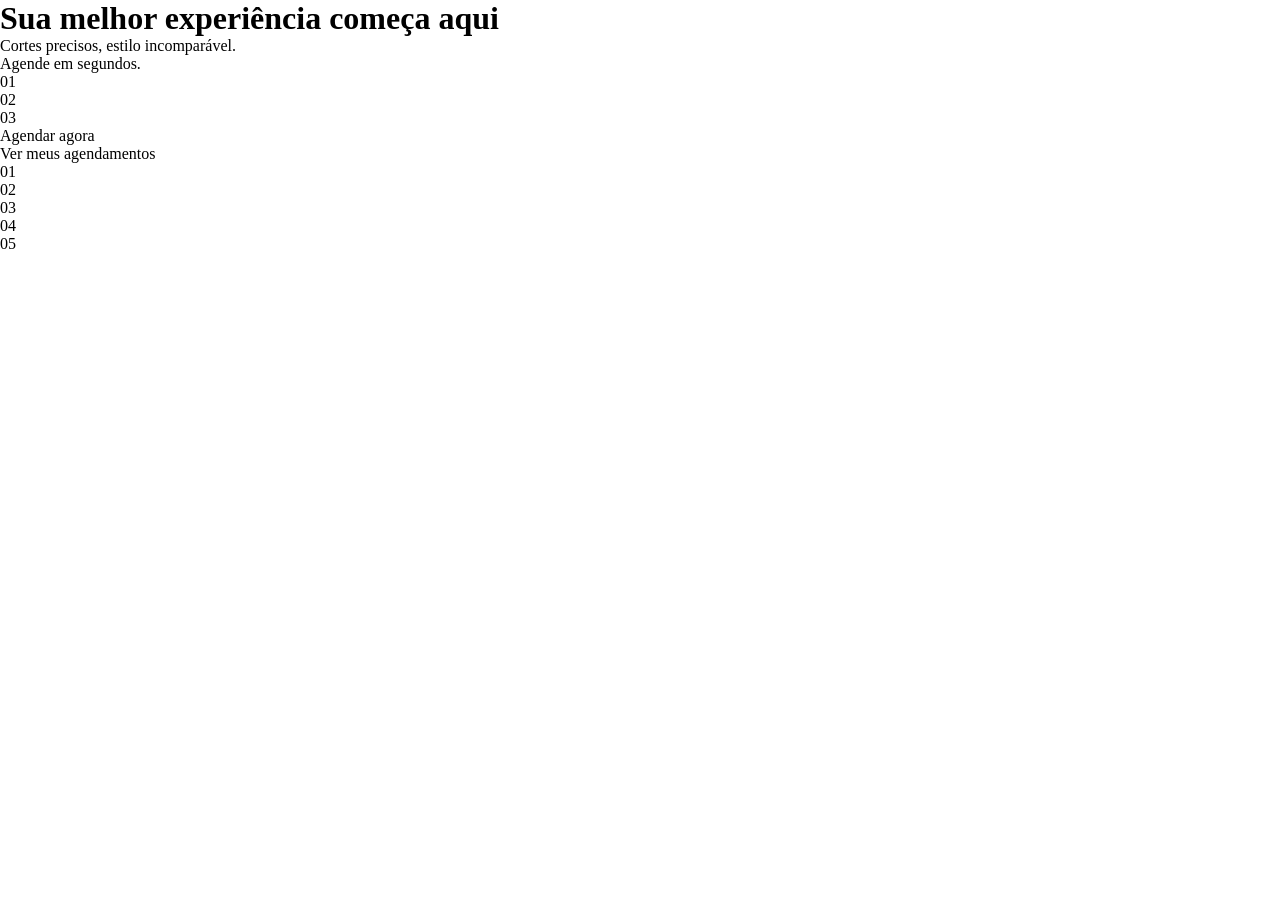
<file: index.html>
<!DOCTYPE html>
<html lang="pt-br">
<head>
    <meta charset="UTF-8">
    <meta name="viewport" content="width=device-width, initial-scale=1.0">
    <title>Dashboard</title>
    <link rel="stylesheet" href="global.css">
    <link rel="stylesheet" href="style.css">
    <style>
        

    </style>
</head>
<body>
    <div class="container">
        <div class="texto">
            <h1>Sua melhor experiência começa aqui</h1>
            <p>Cortes precisos, estilo incomparável. <br> Agende em segundos.</p>
            
        </div>

        <div class="destaques">
            <div class="caixa">01</div>
            <div class="caixa">02</div>
            <div class="caixa">03</div>
        </div>

        <div class="botoes">
            <div class="agendar">
                <p>Agendar agora</p>
            </div>
            <div class="agendamento">
                <p>Ver meus agendamentos</p>
            </div>
        </div>


    </div>

    <div class="menu">
        <div class="inicio">01 </div>
        <div class="servicos">02 </div>
        <div class="carrinho">03 </div>
        <div class="atendimento">04 </div>
        <div class="avaliar">05 </div>
    </div>
</body>
</html>
</file>
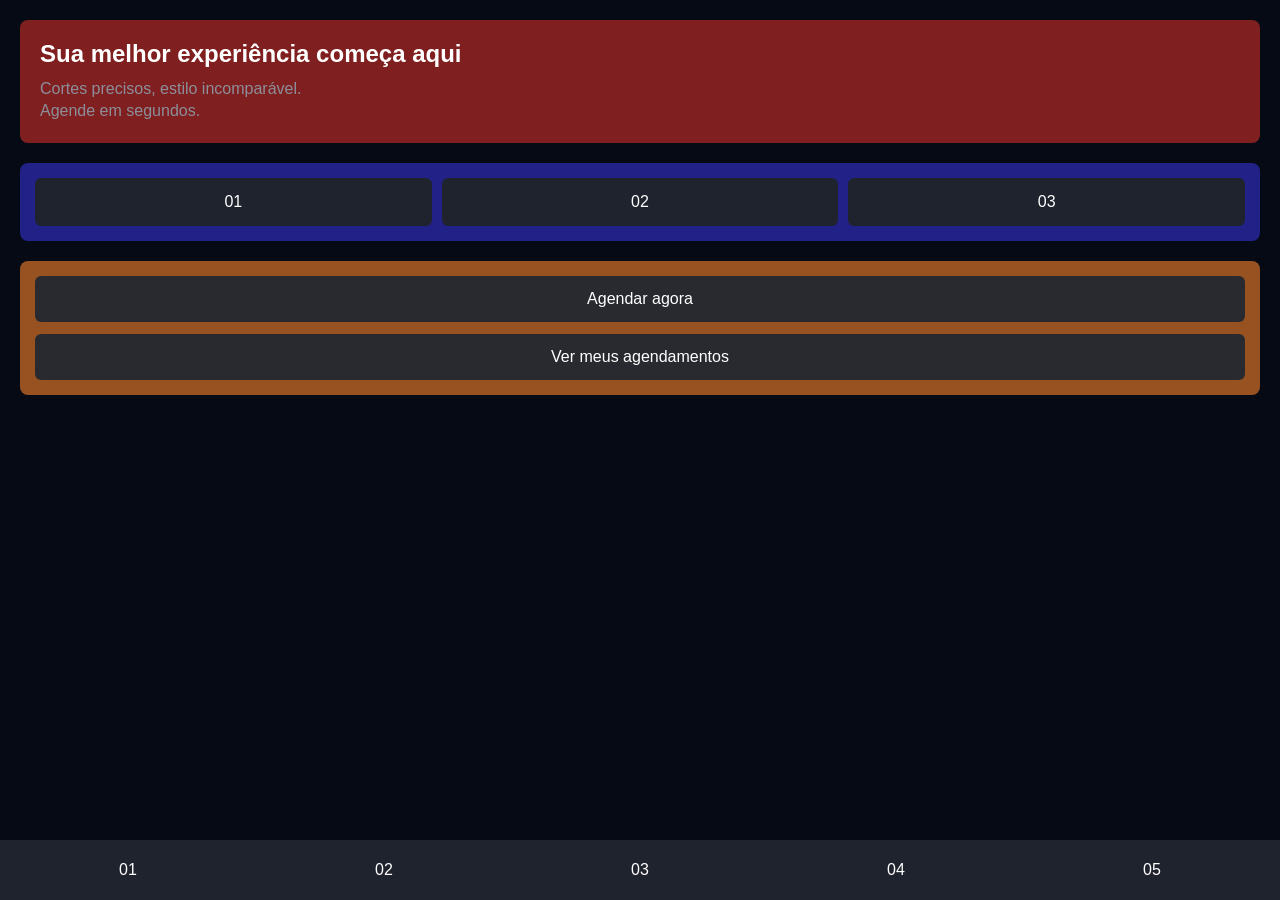
<file: ia.html>
<!DOCTYPE html>
<html lang="pt-br">
<head>
    <meta charset="UTF-8">
    <meta name="viewport" content="width=device-width, initial-scale=1.0">
    <title>Dashboard</title>
    <link rel="stylesheet" href="global.css">
    <link rel="stylesheet" href="style.css">
    <style>
        :root {
            --fundo-pag: #050a15; 
            --fundo-card: #1f232d; 
            --fundo-input: #1b1c21; 
            --fundo-botao: #282a2f; 
            --texto-primario: #ffffff; 
            --texto-secundario: #8c8f9b; 
            --icon-destaque: #2b6cb0; 
            --link-e-brilho: #4299e1; 
            --border-glow: rgba(43, 108, 176, 0.2);
        }

        * {
            margin: 0;
            padding: 0;
            box-sizing: border-box;
            font-family: 'Inter', sans-serif;
        }

        html, body {
            height: 100%;
            overflow-x: hidden;
        }

        body {
            display: flex;
            flex-direction: column;
            min-height: 100vh;
            background-color: var(--fundo-pag);
        }

        .container {
            flex: 1;
            padding: 20px;
            padding-bottom: 80px; /* Garante que o menu não cubra o conteúdo */
            display: flex;
            flex-direction: column;
            gap: 20px; /* Espaçamento entre as seções */
        }

        /* Seção do Texto Separado */
        .texto {
            background-color: rgb(128, 31, 31);
            padding: 20px;
            border-radius: 8px;
            display: flex;
            flex-direction: column;
            gap: 10px;
        }

        .texto h1 {
            color: var(--texto-primario);
            font-size: 1.5rem;
        }

        .texto p {
            color: var(--texto-secundario);
            font-size: 1rem;
            line-height: 1.4;
        }

        /* Destaques em linha horizontal */
        .destaques {
            background-color: rgb(33, 33, 135);
            padding: 15px;
            border-radius: 8px;
            display: flex;
            flex-direction: row; /* Horizontal */
            justify-content: space-between;
            align-items: center;
            gap: 10px;
        }

        .destaques .caixa {
            flex: 1;
            background-color: var(--fundo-card);
            color: var(--texto-primario);
            padding: 15px;
            text-align: center;
            border-radius: 6px;
        }

        /* Botões alinhados na vertical */
        .botoes {
            background-color: rgb(152, 82, 33);
            padding: 15px;
            border-radius: 8px;
            display: flex;
            flex-direction: column; /* Vertical */
            gap: 12px;
        }

        .botoes .agendar,
        .botoes .agendamento {
            background-color: var(--fundo-botao);
            color: var(--texto-primario);
            padding: 14px;
            text-align: center;
            border-radius: 6px;
            cursor: pointer;
            transition: opacity 0.2s;
        }

        .botoes .agendar:hover,
        .botoes .agendamento:hover {
            opacity: 0.8;
        }

        /* Menu inferior fixo */
        .menu {
            position: fixed;
            bottom: 0;
            left: 0;
            width: 100%;
            height: 60px;
            display: flex;
            justify-content: space-around;
            align-items: center;
            color: var(--texto-primario);
            background-color: var(--fundo-card);
            z-index: 1000;
        }
    </style>
</head>
<body>
    <div class="container">
        <div class="texto">
            <h1>Sua melhor experiência começa aqui</h1>
            <p>Cortes precisos, estilo incomparável. <br> Agende em segundos.</p>
        </div>

        <div class="destaques">
            <div class="caixa">01</div>
            <div class="caixa">02</div>
            <div class="caixa">03</div>
        </div>

        <div class="botoes">
            <div class="agendar">
                <p>Agendar agora</p>
            </div>
            <div class="agendamento">
                <p>Ver meus agendamentos</p>
            </div>
        </div>
    </div>

    <div class="menu">
        <div class="inicio">01</div>
        <div class="servicos">02</div>
        <div class="carrinho">03</div>
        <div class="atendimento">04</div>
        <div class="avaliar">05</div>
    </div>
</body>
</html>
</file>
<file: global.css>
* {
    box-sizing: border-box;
    margin: 0;
    padding: 0; 
}

/*Variação de cores*/
:root {
    --fundo-pag : #050a15; 
    --fundo-card: #1f232d; 
    --fundo-input: #1b1c21; 
    --fundo-botao: #282a2f; 
    --texto-primario: #ffffff; 
    --texto-secundario: #8c8f9b; 
    --icon-destaque: #2b6cb0; 
    --link-e-brilho: #4299e1; 
    --border-glow: rgba(43, 108, 176, 0.2);
}
</file>
<file: style.css>
/*mobile*/
@media screen and (max-width: 600px){
    html, body {
            height: 100%;
            margin: 0;
            padding: 0;
            overflow-x: hidden;
        }

        body {
            display: flex;
            flex-direction: column;
            min-height: 100vh;
        }

        .container {
            background-color: var(--fundo-pag);
            flex: 1;
            padding: 20px;
            padding-bottom: 80px;
            display: flex;
            flex-direction: column;
            gap: 20px;

        }

        .texto {
            background-color: rgb(128, 31, 31);
            padding: 80px 40px; /* Reduzido o padding exagerado para dar mais espaço ao texto */
            border-radius: 10px;
            display: flex;
            flex-direction: column;
            justify-content: center;
            align-items: center; /* Centraliza o conteúdo */
            text-align: left;  /* Alinha o texto no centro */
            gap: 15px;
        }

        .texto h1 {
            color: var(--texto-primario);
            font-size: 2.5rem; /* Aumentado de 1.5rem para 2.2rem */
            font-weight: 800;
        }

        .texto p {
            color: var(--texto-secundario);
            font-size: 1.25rem; /* Aumentado de 1rem para 1.25rem */
            line-height: 1.5;
        }

        .destaques{
            /* background-color: rgb(33, 33, 135); */
            padding: 5px;
            border-radius: 10px;
            display: flex;
            flex-direction: row;
            justify-content: space-between;
            align-items: center;
            gap: 10px;
        }

        .destaques .caixa {
            flex: 1;
            background-color: var(--fundo-card);
            color: var(--texto-primario);
            text-align: center;
            border-radius: 6px;
            padding: 50px;
        }

        .botoes{
            /* background-color: rgb(152, 82, 33); */
            padding: 5px;
            border-radius: 10px;
            display: flex;
            flex-direction: column;
            gap: 15px;
        }

        .botoes .agendar{
            background-color: var(--icon-destaque);
            color: var(--texto-primario);
            padding: 30px;
            text-align: center;
            border-radius: 8px;
            cursor: pointer;
            transition: opacity 0.2s;
        }

        .botoes .agendamento {
            background-color: var(--fundo-botao);
            color: var(--texto-primario);
            padding: 30px;
            text-align: center;
            border-radius: 8px;
            cursor: pointer;
            transition: opacity 0.2s;
        }

        .botoes .agendar:hover,
        .botoes .agendamento:hover {
            opacity: 0.8;
        }

        .menu {
            position: fixed;
            bottom: 0;
            left: 0;
            width: 100%;
            height: 60px;
            display: flex;
            justify-content: space-around;
            align-items: center;
            color: var(--texto-primario);
            background-color: var(--fundo-card);
            z-index: 1000;
        }
}

/*Desktop*/
@media screen and (min-width: 601px){
    
}
</file>
